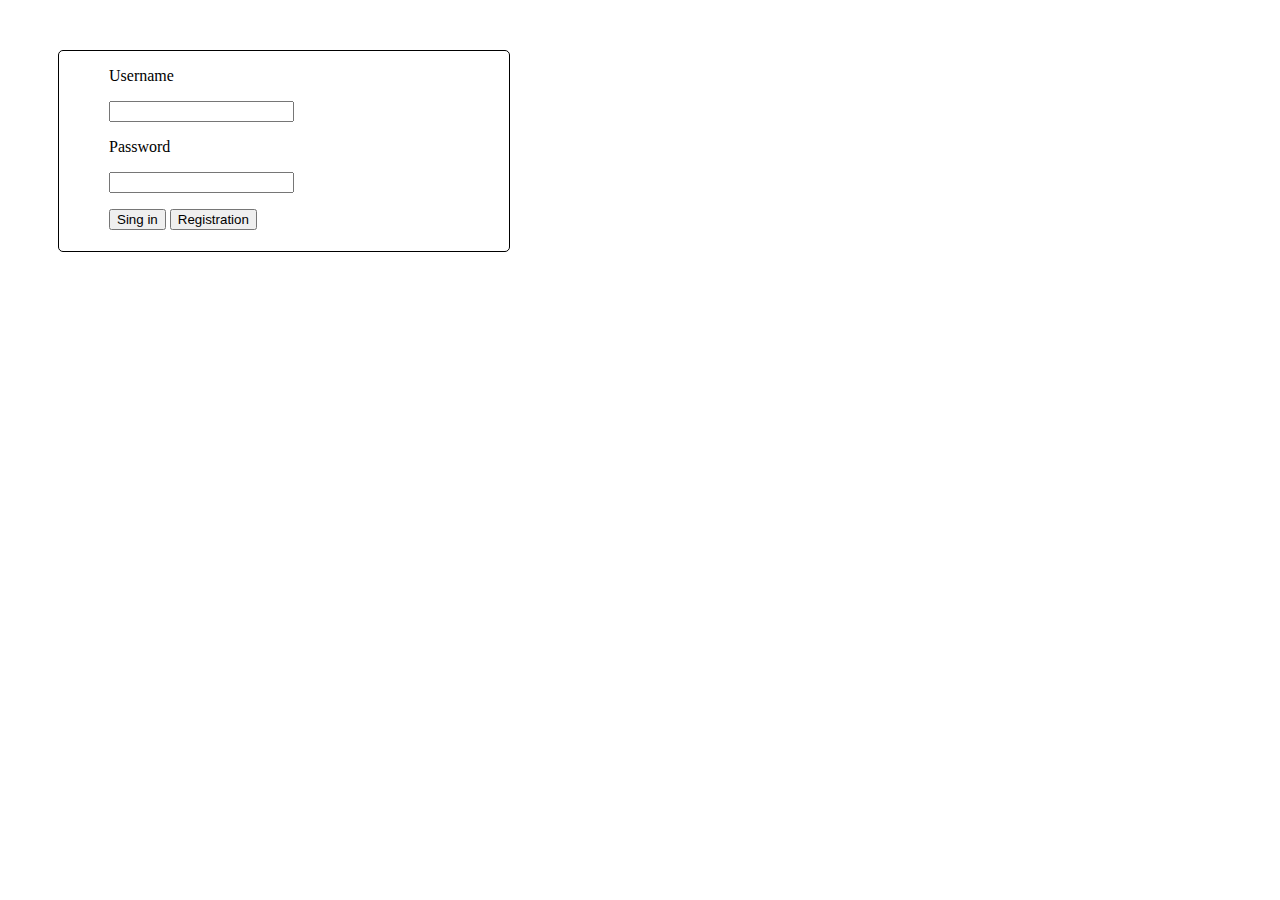
<file: HW_16/index.html>
<!DOCTYPE html>
<html lang="en">
  <head>
    <meta charset="UTF-8">
    <meta http-equiv="X-UA-Compatible" content="IE=edge">
    <meta name="viewport" content="width=device-width, initial-scale=1.0">
    <link rel="stylesheet" href="index.css">
    <title>Document</title>
  </head>
  <body>
    <div>
      <p>Username</p>
      <input id="Username" type="text">
      <p>Password</p>
      <input id="Password" type="text">
      <p></p>
      <button id="Btn">Sing in</button>
      <button id="Btn_reg">Registration</button>
    </div>
    <script src="index.js"></script>
  </body>
</html>
</file>
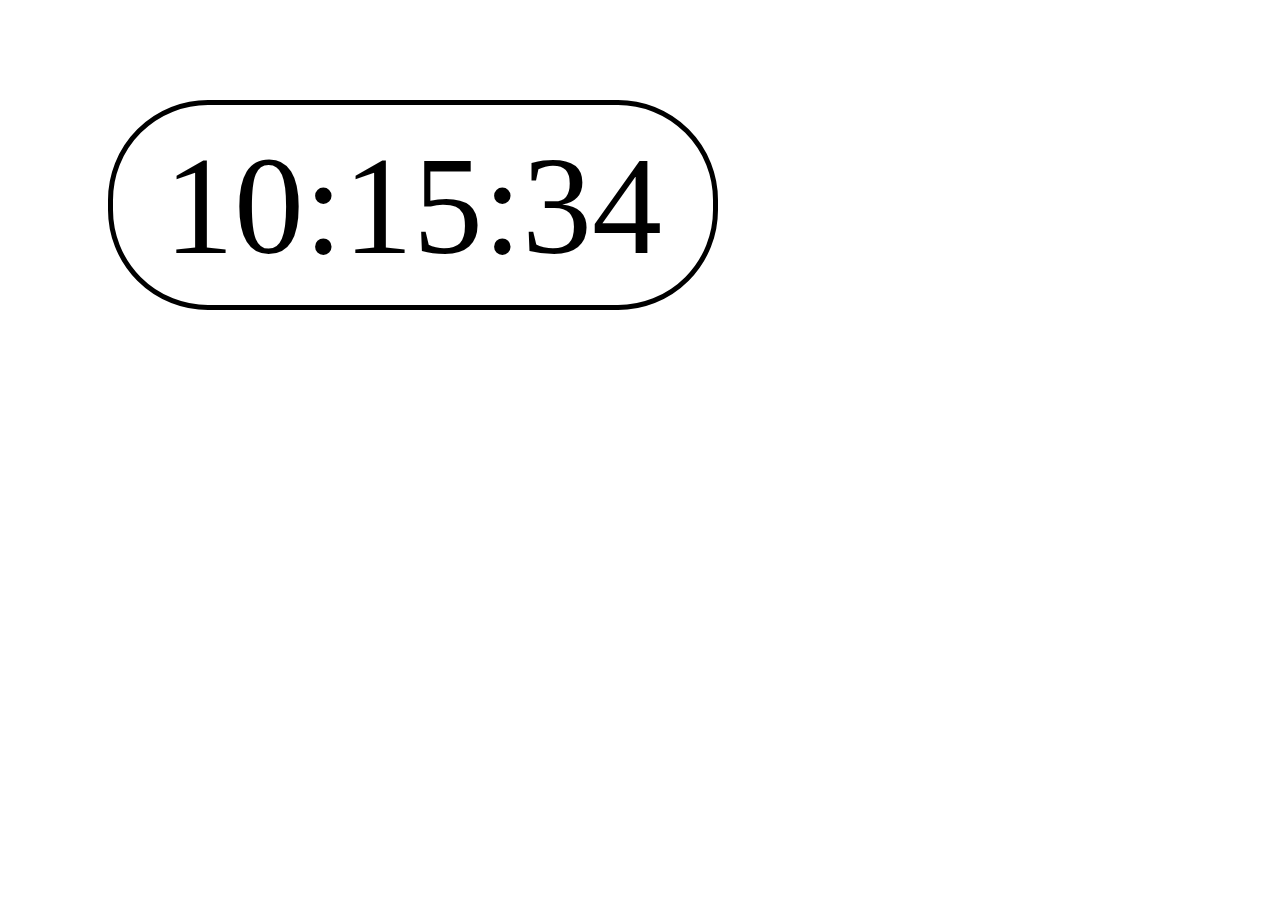
<file: HW_19/index.html>
<!DOCTYPE html>
<html lang="en">
  <head>
    <meta charset="UTF-8">
    <meta http-equiv="X-UA-Compatible" content="IE=edge">
    <meta name="viewport" content="width=device-width, initial-scale=1.0">
    <link rel="stylesheet" href="index.css">
    <title>Document</title>
  </head>
  <body>
    <div class="wrapper">  
      <p id="clock"></p>
    </div>
    <script src="index.js"></script>
  </body>
</html>
</file>
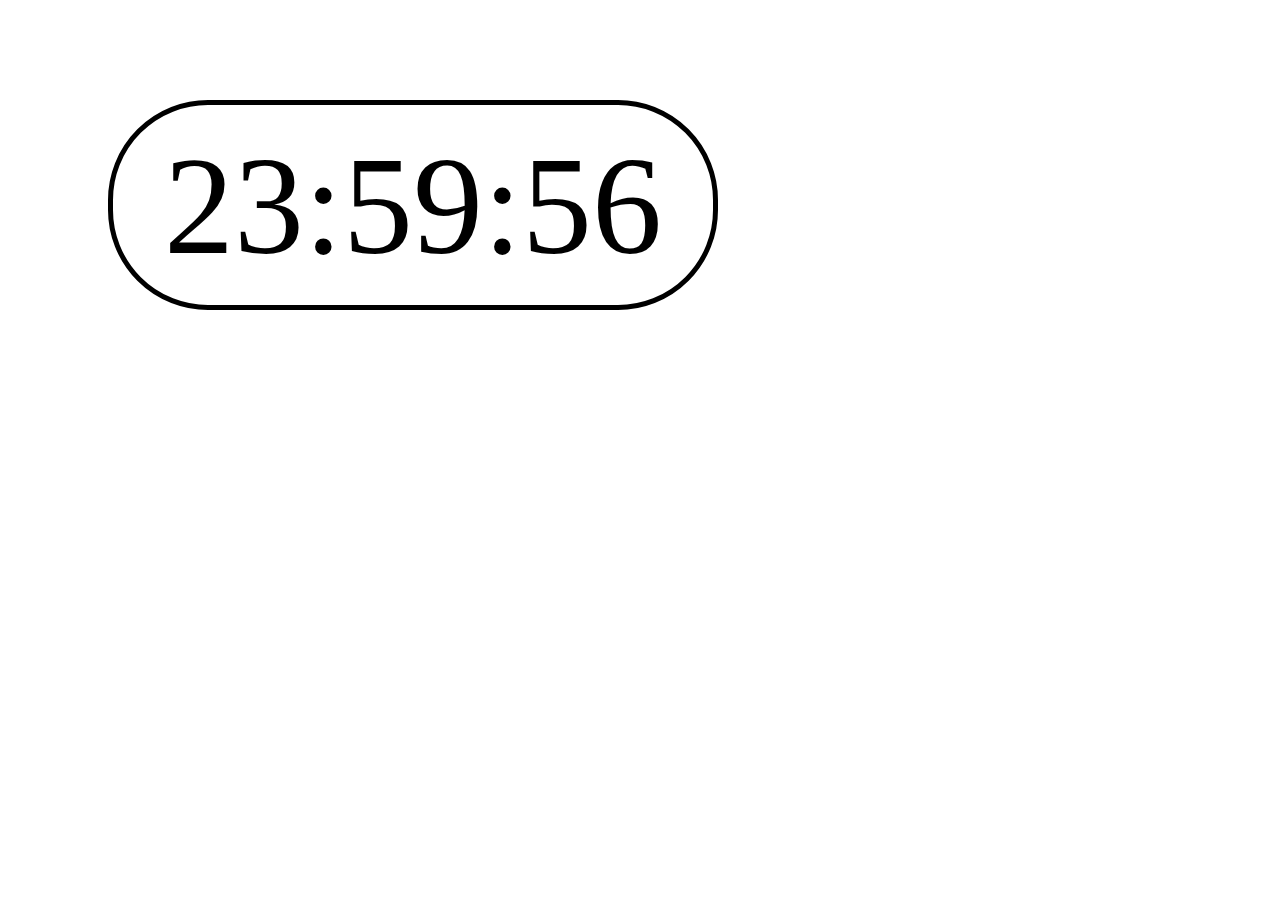
<file: HW_19_no_Date/index.html>
<!DOCTYPE html>
<html lang="en">
  <head>
    <meta charset="UTF-8">
    <meta http-equiv="X-UA-Compatible" content="IE=edge">
    <meta name="viewport" content="width=device-width, initial-scale=1.0">
    <link rel="stylesheet" href="index.css">
    <title>Document</title>
  </head>
  <body>
    <div class="wrapper">
      <p id="clock"></p>
    </div>
    <script src="index.js"></script>
  </body>
</html>
</file>
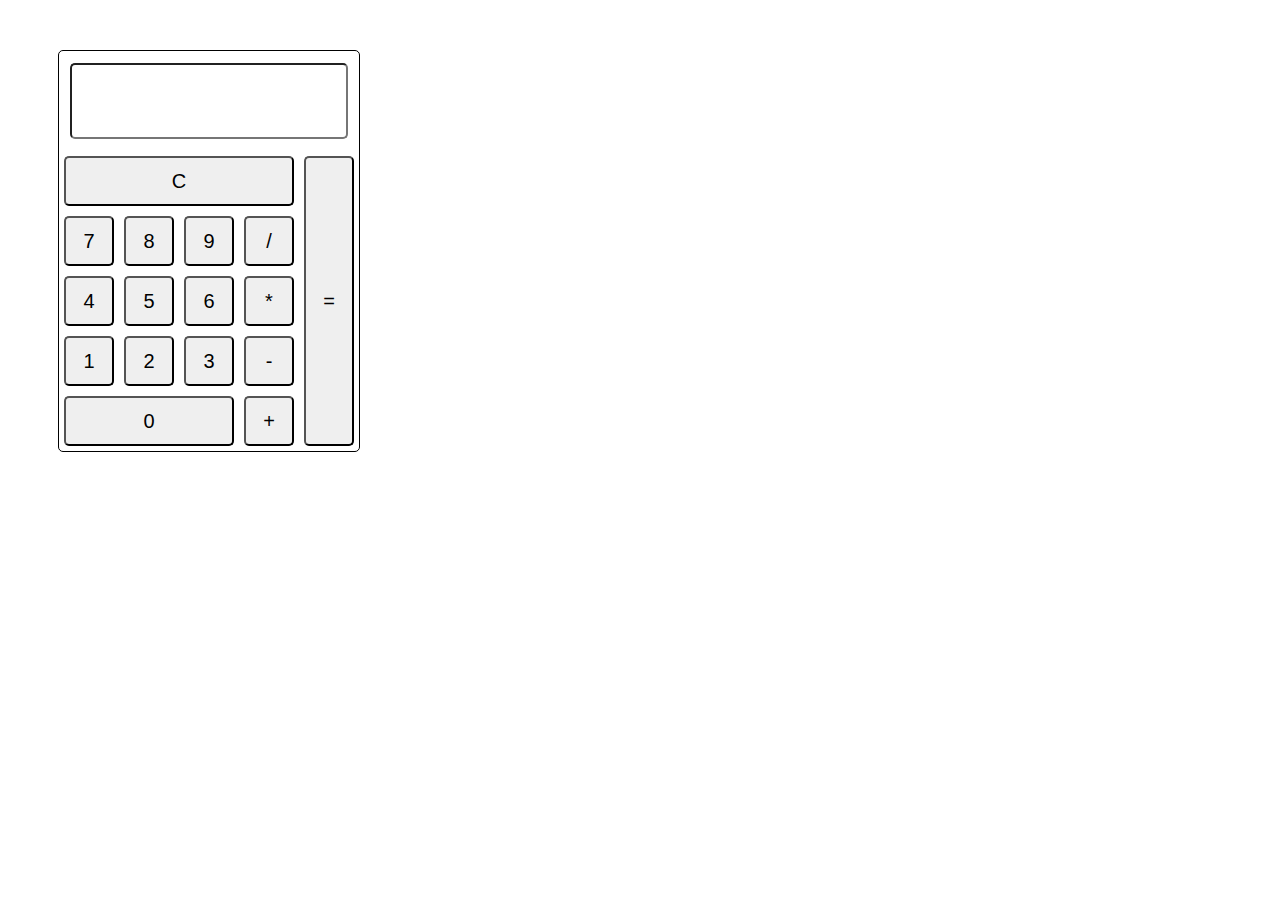
<file: HW_16/calculator.html>
<!DOCTYPE html>
<html lang="en">
  <head>
    <meta charset="UTF-8">
    <meta http-equiv="X-UA-Compatible" content="IE=edge">
    <meta name="viewport" content="width=device-width, initial-scale=1.0">
    <link rel="stylesheet" href="calculator.css">
    <title>Document</title>
  </head>
  <body>
    <div class="calc">
      <div class="calc_display">
        <input readonly id="inp_display" class="display" type="text">
      </div>
      <div id="keyboard" class="calc_buttons"></div>
    </div>
      
    <script src="calculator.js"></script>
  </body>
</html>
</file>
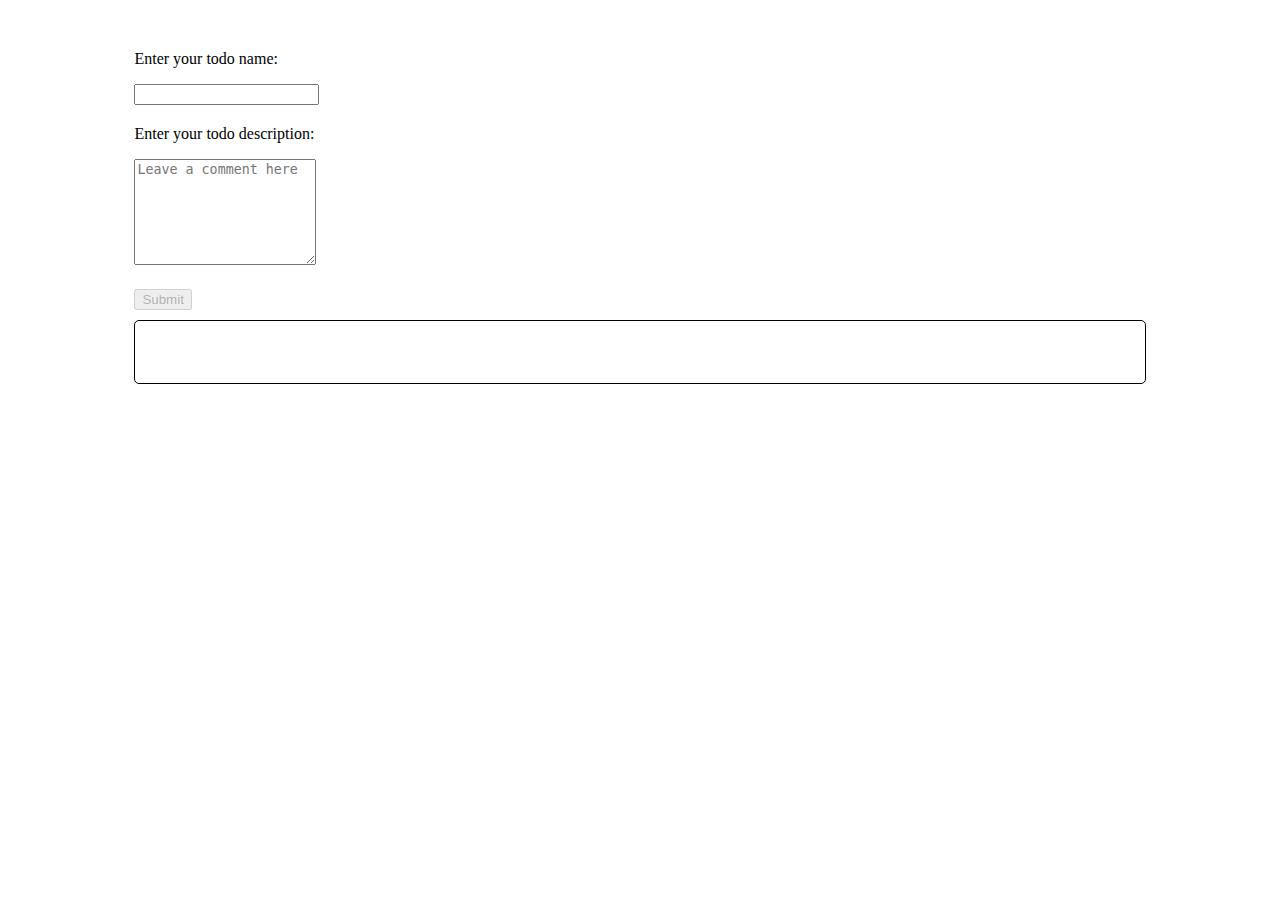
<file: HW_18/main.html>
<!DOCTYPE html>
<html lang="en">
  <head>
    <meta charset="UTF-8" />
    <meta http-equiv="X-UA-Compatible" content="IE=edge" />
    <meta name="viewport" content="width=device-width, initial-scale=1.0" />
    <link rel="stylesheet" href="main.css">
    <link href="https://cdn.jsdelivr.net/npm/bootstrap@5.1.3/dist/css/bootstrap.min.css" rel="stylesheet" integrity="sha384-1BmE4kWBq78iYhFldvKuhfTAU6auU8tT94WrHftjDbrCEXSU1oBoqyl2QvZ6jIW3" crossorigin="anonymous">
    <title>Document</title>
  </head>
  <body>

    <div class="main-wrapper">
      <div class="main-wrapper__title">
        <p>Enter your todo name: </p>
        <input id="todo_title" type="text" class="form-control">
      </div>
      <div class="main-wrapper__description">
        <p>Enter your todo description: </p>
        <textarea id="todo_description" class="form-control" placeholder="Leave a comment here" id="floatingTextarea2" style="height: 100px"></textarea>
      </div>
      <div class="main-wrapper__submit-btn">
        <button disabled id="submit_todo" type="button" class="btn btn-primary">Submit</button>
      </div>
      <div class="main-wrapper__todos">
        
      </div>
    </div>

    <script src="main.js"></script>
    <script src="https://cdn.jsdelivr.net/npm/@popperjs/core@2.10.2/dist/umd/popper.min.js" integrity="sha384-7+zCNj/IqJ95wo16oMtfsKbZ9ccEh31eOz1HGyDuCQ6wgnyJNSYdrPa03rtR1zdB" crossorigin="anonymous"></script>
    <script src="https://cdn.jsdelivr.net/npm/bootstrap@5.1.3/dist/js/bootstrap.min.js" integrity="sha384-QJHtvGhmr9XOIpI6YVutG+2QOK9T+ZnN4kzFN1RtK3zEFEIsxhlmWl5/YESvpZ13" crossorigin="anonymous"></script>
  </body>
</html>
</file>
<file: HW_16/index.css>
div {
  width: 400px;
  height: 200px;
  border: 1px solid black;
  border-radius: 5px;
  padding-left: 50px;
  margin: 50px;
}
</file>
<file: HW_19/index.css>
.wrapper {
  width: 600px;
  height: 200px;
  border: 5px solid black;
  border-radius: 100px;
  display: flex;
  align-items: center;
  justify-content: center;
  margin: 100px;
}

p {
  font-size: 140px;
}
</file>
<file: HW_19_no_Date/index.css>
.wrapper {
  width: 600px;
  height: 200px;
  border: 5px solid black;
  border-radius: 100px;
  display: flex;
  align-items: center;
  justify-content: center;
  margin: 100px;
}

p {
  font-size: 140px;
}
</file>
<file: HW_16/calculator.css>
.calc {
  width: 300px;
  height:400px;
  border: 1px solid black;
  border-radius: 5px;
  margin: 50px;
}

.calc_display {
  width: 300px;
  height: 100px;
  display: flex;
  align-items: center;
  justify-content: center;
}

.calc_buttons {
  width: 300px;
  height: 300px;
  display: grid;
  grid-template-columns: 1fr 1fr 1fr 1fr 1fr;
	grid-template-rows: 1fr 1fr 1fr 1fr 1fr; 
}

.clear {
  grid-column: 1/5;
  grid-row: 1/1;
}

.result {
  grid-column: 5/6;
  grid-row: 6/1;
}

.zero {
  grid-column: 1/4;
  grid-row: 5/5;
}

.display {
  width: 270px;
  height: 70px;
  border-radius: 5px;
  font-size: 50px;
}

.btn {
  margin: 5px;
  border-radius: 5px;
  font-size: 20px;
}
</file>
<file: HW_18/main.css>
.main-wrapper {
  width: 80%;
  margin: 50px auto;
}

.main-wrapper__title {
  margin-bottom: 20px;
}

.main-wrapper__submit-btn {
  margin-top: 20px;
}

.main-wrapper__todos {
  margin-top: 10px;
  min-height: 50px;
  border: 1px solid black;
  border-radius: 5px;
  padding: 6px 12px; 
}

.main-wrapper__todos__container {
  border-radius: 5px;
  margin-bottom: 10px;
  border: 1px solid grey;
  display: grid;
  grid-template-columns: 5fr 0.5fr;
	grid-template-rows: 1fr 1fr; 
}

.todo_title_container {
  grid-column: 1/3;
  grid-row: 1/1;
}

.deleteTodoButton {
  width: 70px;
  height: 30px;
  border-radius: 5px;
}
</file>
